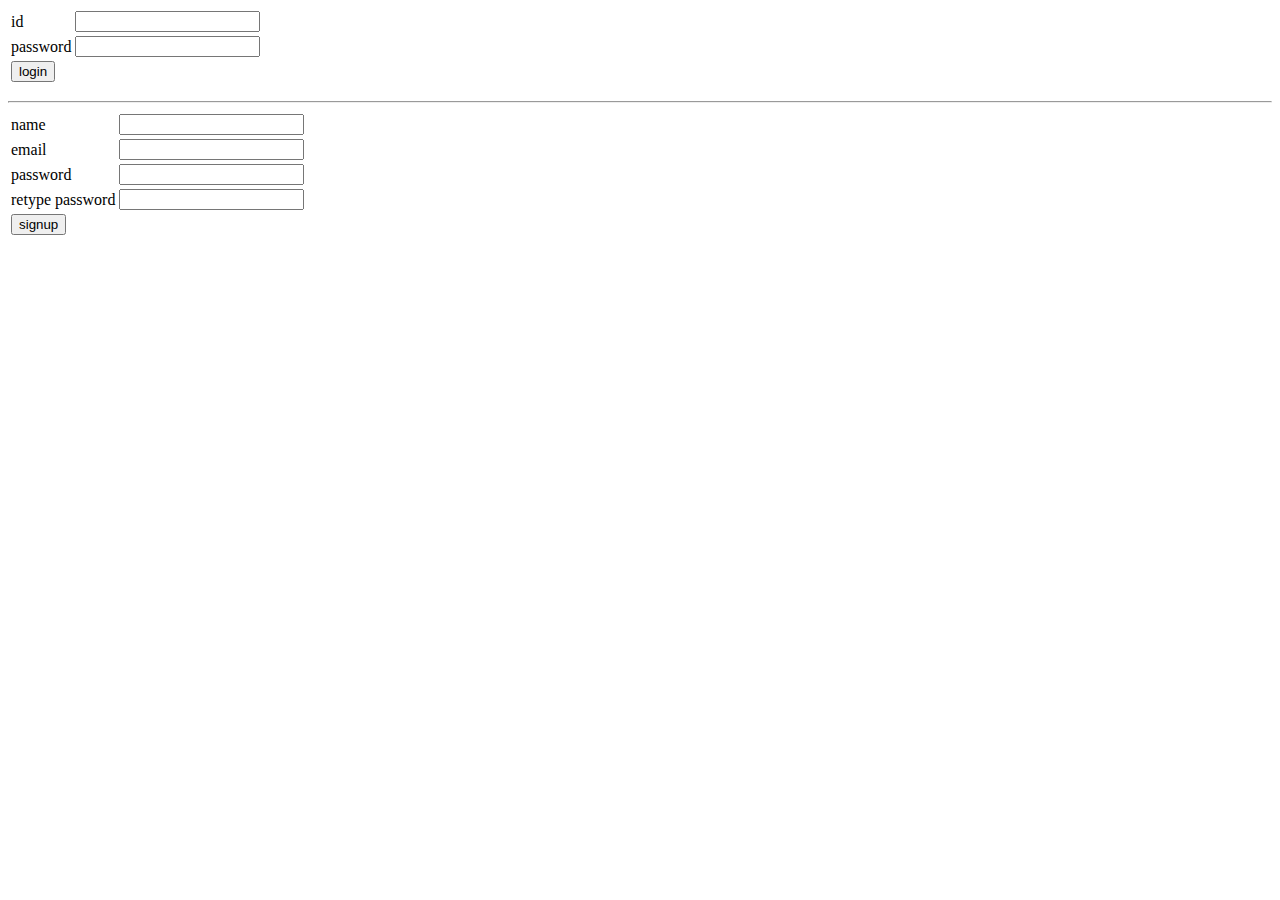
<file: priv/www/login.html>
<html>
<head>
<title>rabbit webim</title>
<meta name="viewport" content="width=device-width, initial-scale=1">
</head>
<body>
    <form action="/login" method="POST">
    <table>
        <tr><td>id</td><td><input type="text" name="userid" /></td></tr>
        <tr><td>password</td><td><input type="password" name="password" /></td></tr>
        <tr><td colspan="2"><input type="submit" value="login" /></td></tr>
    </table>
    </form>
    <hr />

    <form action="/signup" method="POST">
    <table>
        <tr><td>name</td><td><input type="text" name="username" /></td></tr>
        <tr><td>email</td><td><input type="text" name="email" /></td></tr>
        <tr><td>password</td><td><input type="password" name="password" /></td></tr>
        <tr><td>retype password</td><td><input type="password" name="password1" /></td></tr>
        <tr><td colspan="2"><input type="submit" value="signup" /></td></tr>
    </table>
    </form>
</body>
</html>
</file>
